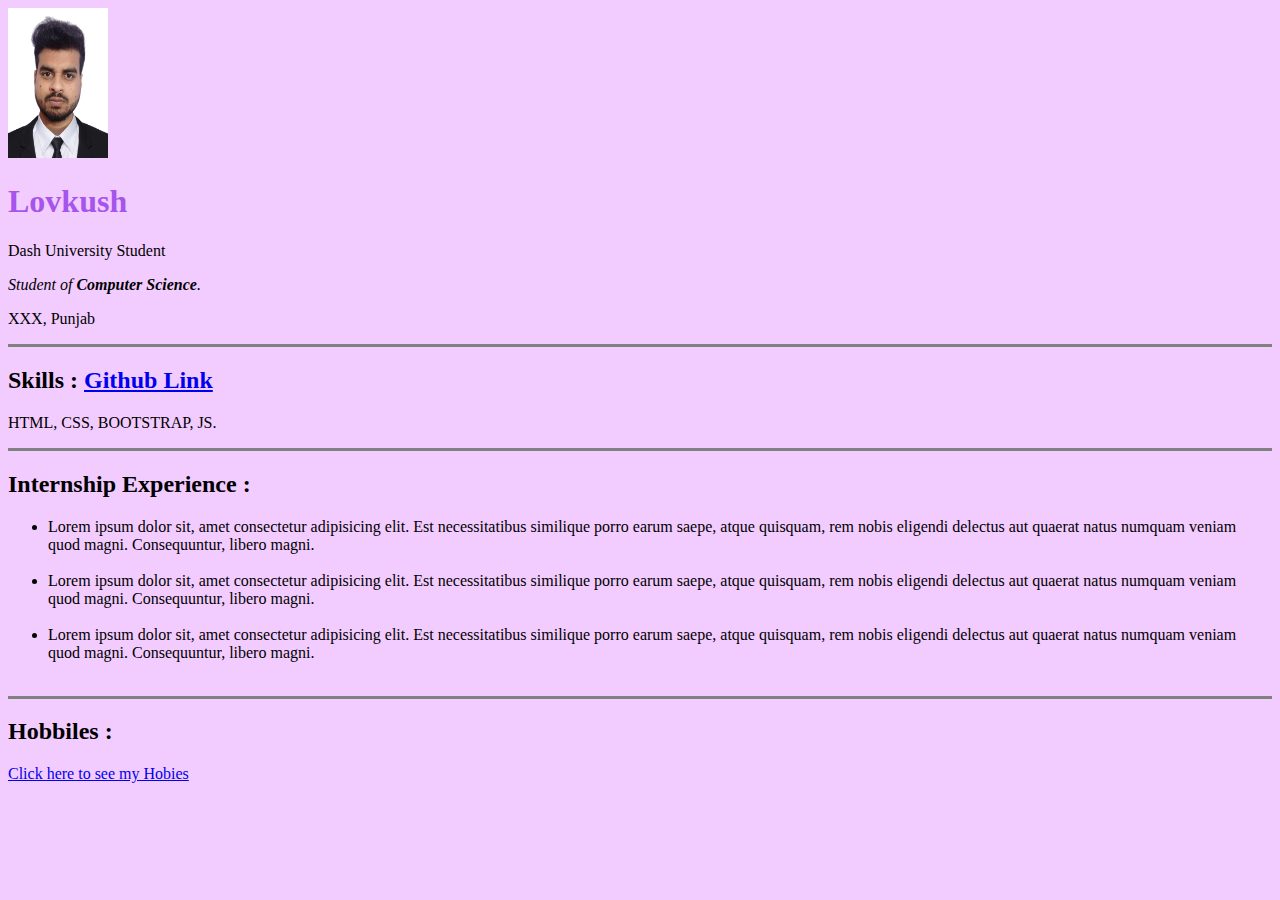
<file: index.html>
<!DOCTYPE html>
<html lang="en">
  <head>
    <meta charset="UTF-8" />
    <meta http-equiv="X-UA-Compatible" content="IE=edge" />
    <title>💻 Lovkush's resume</title>
    <link rel="stylesheet" href="css/styles.css">
    <meta name="viewport" content="width=device-width, initial-scale=1.0" />
    
  </head>
  <body>
    <img src="photo.png" alt="My Image"height="150" width="100
    ">
    <h1>Lovkush</h1>
    <p>Dash University Student</p>
    <p>
      <em>Student of <strong>Computer Science</strong>.</em>
    </p>
    <p>XXX, Punjab</p>
    <hr size="3" noshade />
    <h2>Skills : <a href="https://github.com/LOVKUSH9888">Github Link </a></h2>
    <p>HTML, CSS, BOOTSTRAP, JS.</p>
    <hr size="3" noshade />
    <h2>Internship Experience :</h2>
    <ul>
      <li>
        Lorem ipsum dolor sit, amet consectetur adipisicing elit. Est
        necessitatibus similique porro earum saepe, atque quisquam, rem nobis
        eligendi delectus aut quaerat natus numquam veniam quod magni.
        Consequuntur, libero magni.
      </li>
      <br />
      <li>
        Lorem ipsum dolor sit, amet consectetur adipisicing elit. Est
        necessitatibus similique porro earum saepe, atque quisquam, rem nobis
        eligendi delectus aut quaerat natus numquam veniam quod magni.
        Consequuntur, libero magni.
      </li>
      <br />
      <li>
        Lorem ipsum dolor sit, amet consectetur adipisicing elit. Est
        necessitatibus similique porro earum saepe, atque quisquam, rem nobis
        eligendi delectus aut quaerat natus numquam veniam quod magni.
        Consequuntur, libero magni.
      </li>
      <br />
    </ul>
    <hr size="3" noshade />
    <h2>Hobbiles :</h2>
    <a href="/Project_2.1.html">Click here to see my Hobies</a>
  </body>
</html>
</file>
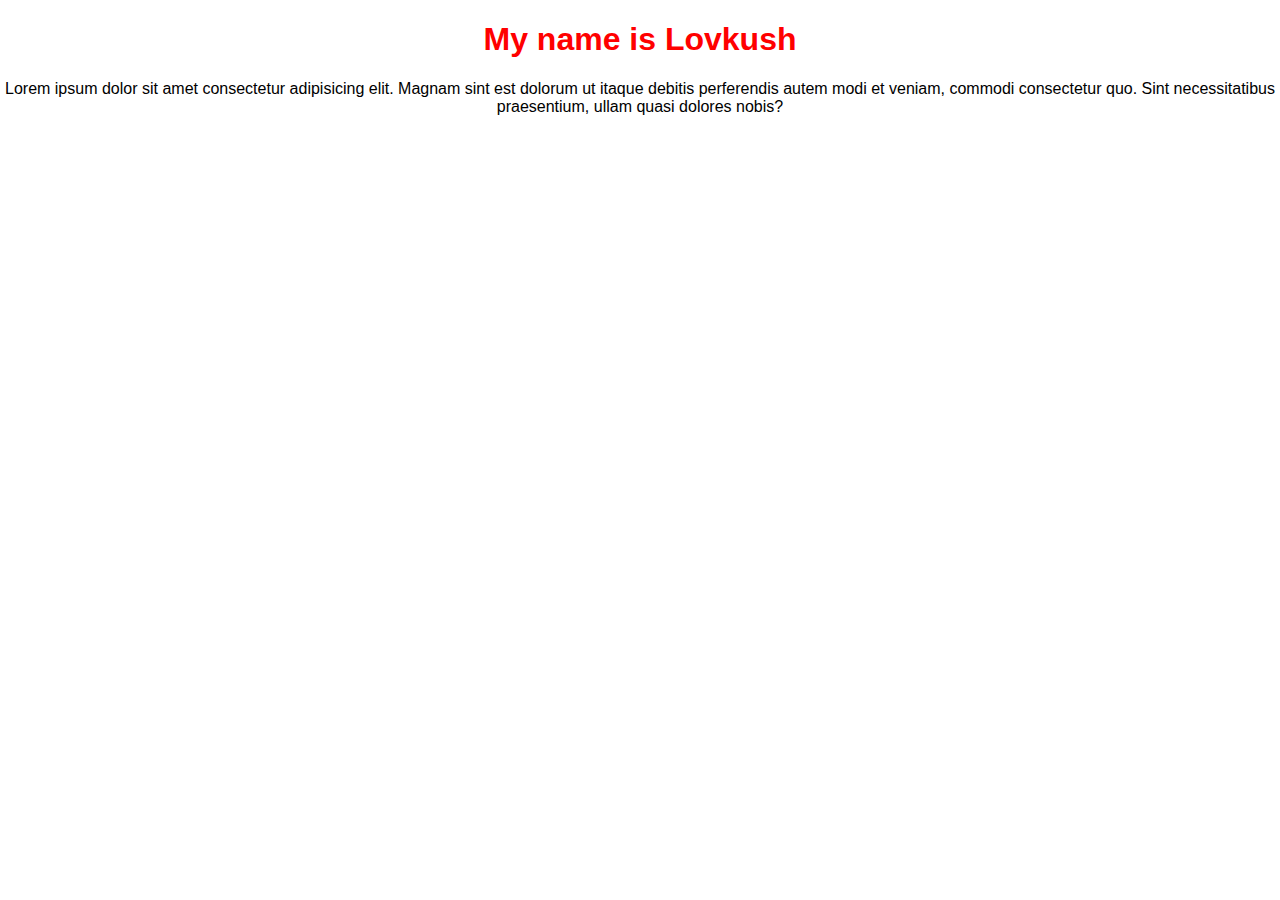
<file: Day - 7/index.html>
<!DOCTYPE html>
<html lang="en">
  <head>
    <meta charset="UTF-8" />
    <meta http-equiv="X-UA-Compatible" content="IE=edge" />
    <meta name="viewport" content="width=device-width, initial-scale=1.0" />
    <title>Lovkush</title>
    <link rel="stylesheet" href="styles/styles.css" />
    <link rel="preconnect" href="https://fonts.googleapis.com" />
    <link rel="preconnect" href="https://fonts.gstatic.com" crossorigin />
    <link
      href="https://fonts.googleapis.com/css2?family=Merriweather:wght@300&display=swap"
      rel="stylesheet"
    />
  </head>
  <body>
    <div>
      <h1>My name is Lovkush</h1>
      <p>
        Lorem ipsum dolor sit amet consectetur adipisicing elit. Magnam sint est
        dolorum ut itaque debitis perferendis autem modi et veniam, commodi
        consectetur quo. Sint necessitatibus praesentium, ullam quasi dolores
        nobis?
      </p>
    </div>
  </body>
</html>
</file>
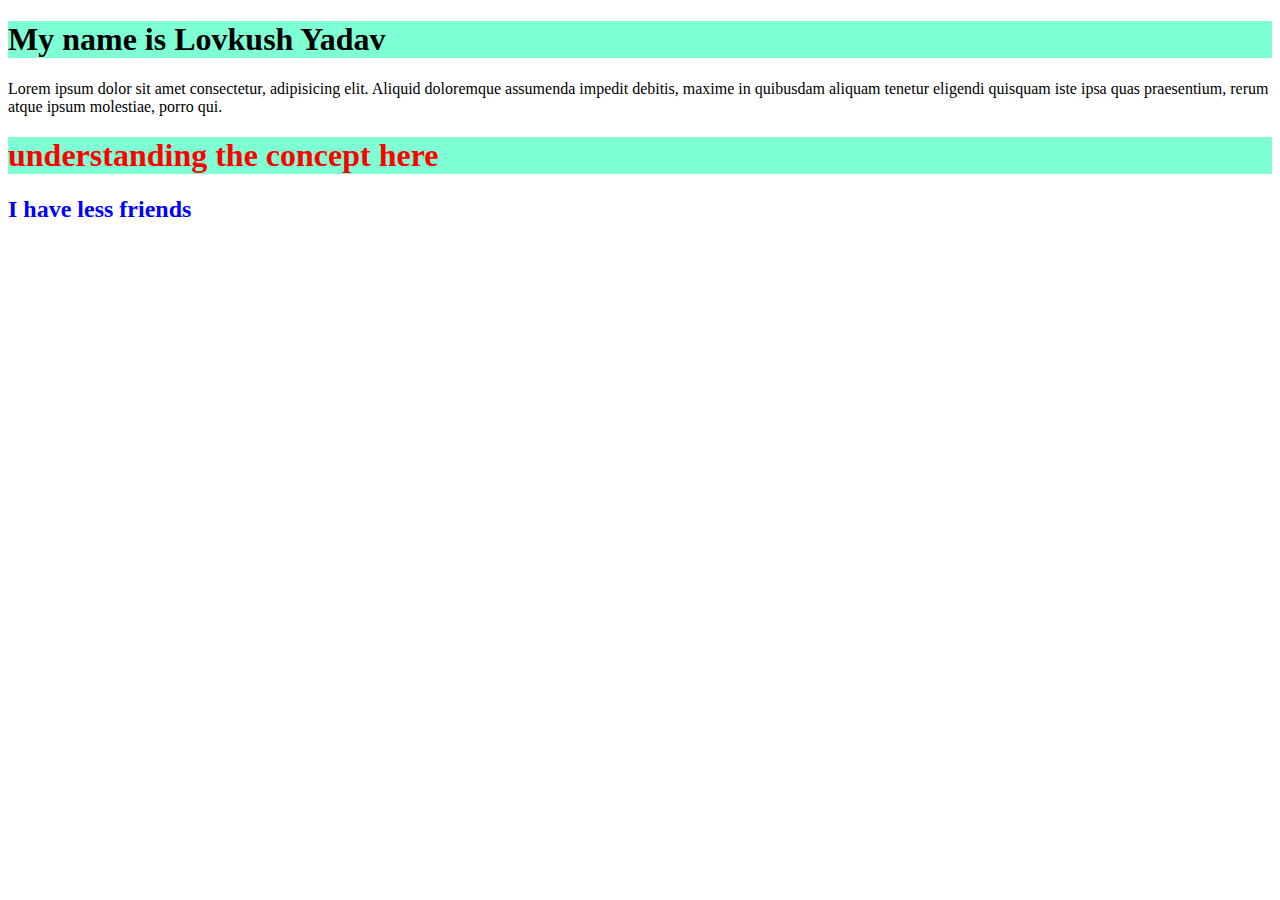
<file: Day-4/index.html>
<!DOCTYPE html>
<html lang="en">
  <head>
    <meta charset="UTF-8" />
    <meta http-equiv="X-UA-Compatible" content="IE=edge" />
    <meta name="viewport" content="width=device-width, initial-scale=1.0" />
    <title>Clearing the concept</title>
    <link rel="stylesheet" href="/Day-4/understanding_Selectors.css">
    
  </head>
  <body>
    <h1>My name is Lovkush Yadav</h1>
    <p>
      Lorem ipsum dolor sit amet consectetur, adipisicing elit. Aliquid
      doloremque assumenda impedit debitis, maxime in quibusdam aliquam tenetur
      eligendi quisquam iste ipsa quas praesentium, rerum atque ipsum molestiae,
      porro qui.
    </p>
    <!--Giving a class here-->
    <h1 class="hero" >understanding the concept here </h1>
    <h2 id="zero">I have less friends</h2>
  </body>
</html>
</file>
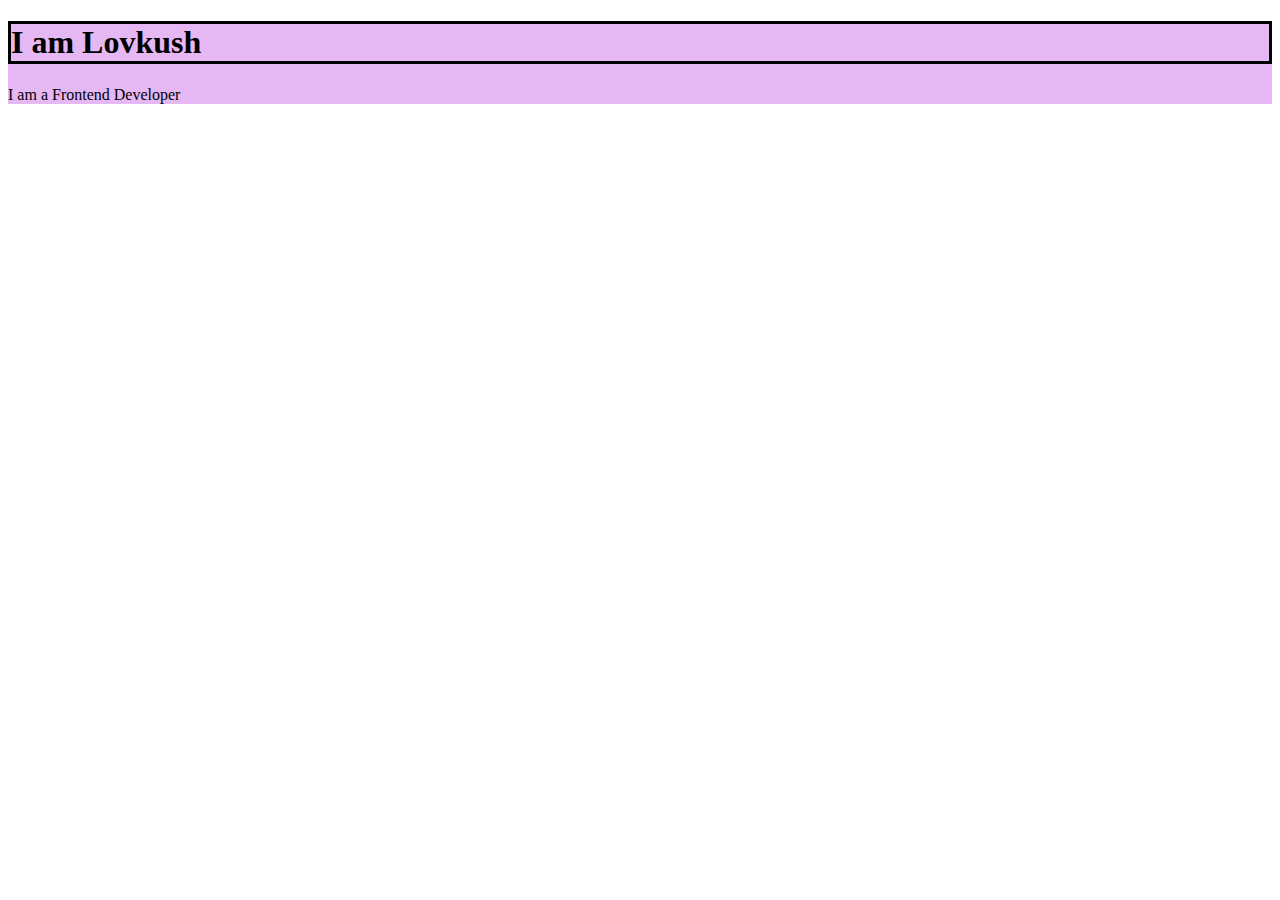
<file: Personal Portfolio/index.html>
<!DOCTYPE html>
<html lang="en">
<head>
    <meta charset="UTF-8">
    <meta http-equiv="X-UA-Compatible" content="IE=edge">
    <meta name="viewport" content="width=device-width, initial-scale=1.0">
    <title>Lovkush</title>
    <link rel="stylesheet" href="css/styles.css">
    <link rel="icon" href="favicon.ico">
</head>
<body>
    <div>
        <h1>I am Lovkush</h1>
        <p>I am a Frontend Developer</p>
    </div>
    
</body>
</html>
</file>
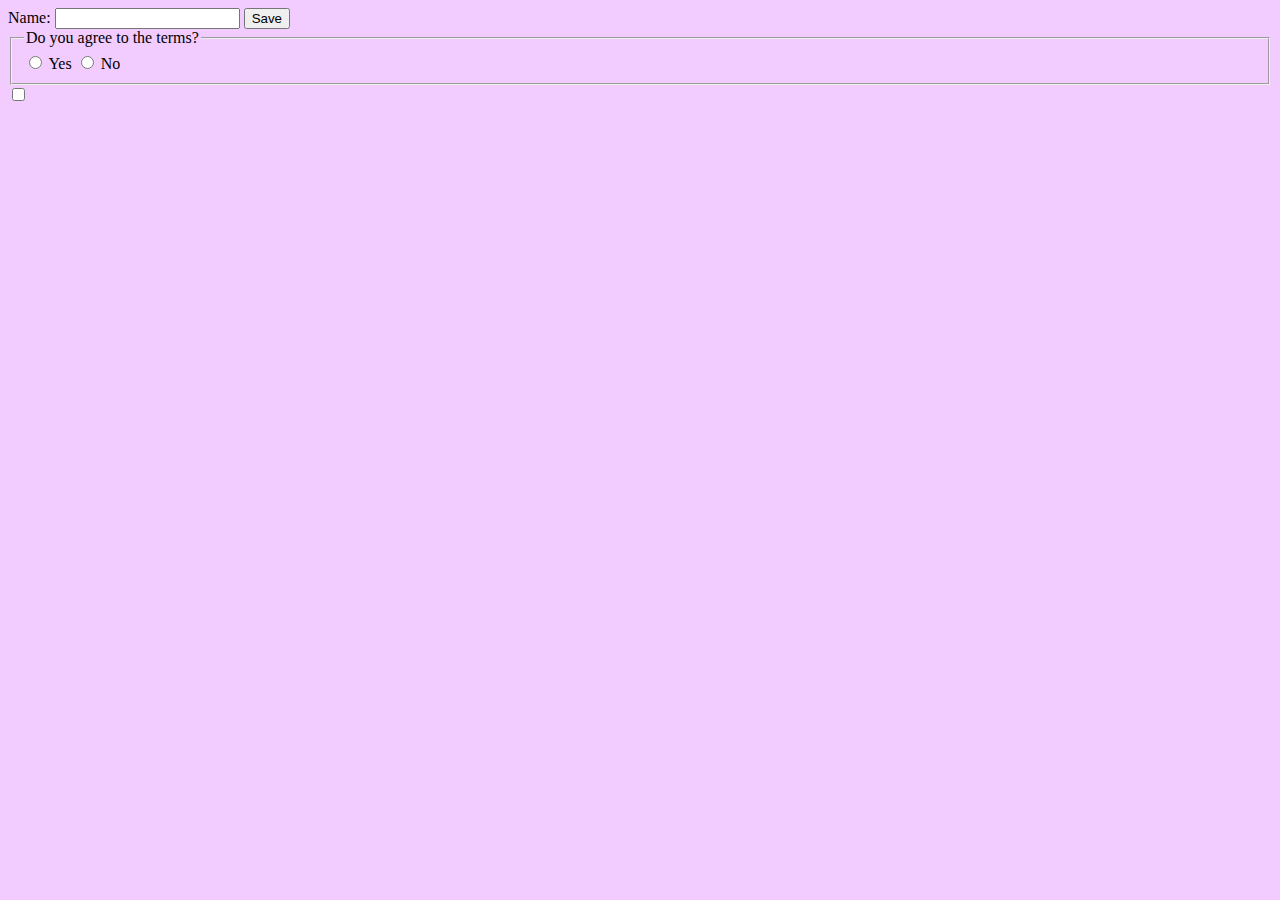
<file: adding_Form.html>
<!DOCTYPE html>
<html lang="en">
<head>
    <meta charset="UTF-8">
    <meta http-equiv="X-UA-Compatible" content="IE=edge">
    <title>🛩adding_Forms</title>
    <link rel="stylesheet" href="css/styles.css">
    <meta name="viewport" content="width=device-width, initial-scale=1.0">
    <title>Document</title>
</head>
<body>
    <form action="mailto:lky9888@gmail.com" method="post">
        <label>Name:
            <input name="submitted-name" autocomplete="name" />
          </label>
          <button>Save</button>
          <fieldset>
            <legend>Do you agree to the terms?</legend>
            <label><input type="radio" name="radio" value="yes" /> Yes</label>
            <label><input type="radio" name="radio" value="no" /> No</label>
          </fieldset>
          <input type="checkbox" name="click here" id="">
          
    </form>
</body>
</html>
</file>
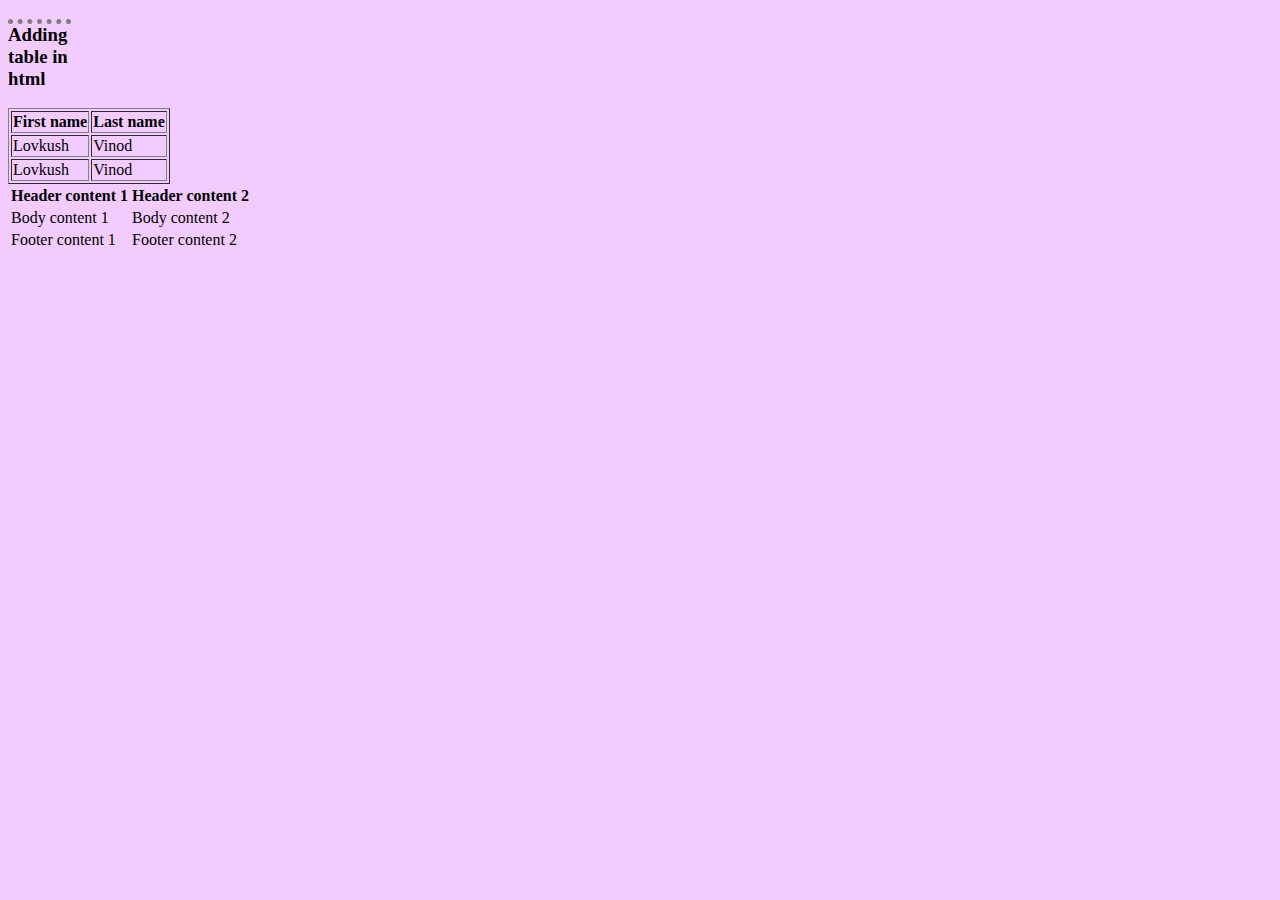
<file: adding_Table.html>
<!DOCTYPE html>
<html lang="en">
<head>
    <meta charset="UTF-8">
    <meta http-equiv="X-UA-Compatible" content="IE=edge">
    <title>Adding Table </title>
    <link rel="stylesheet" href="css/styles.css">
    <meta name="viewport" content="width=device-width, initial-scale=1.0">
    <title>Document</title>
</head>
<body>
    <h3>Adding table in html</h3>
    <table border="1px">
        <tr>
          <th>First name</th>
          <th>Last name</th>
        </tr>
        <tr>
          <td>Lovkush</td>
          <td>Vinod</td>
        </tr>
        <tr>
          <td>Lovkush</td>
          <td>Vinod</td>
        </tr>
      </table>

      <table>
        <thead>
          <tr>
            <th>Header content 1</th>
            <th>Header content 2</th>
          </tr>
        </thead>
        <tbody>
          <tr>
            <td>Body content 1</td>
            <td>Body content 2</td>
          </tr>
        </tbody>
        <tfoot>
          <tr>
            <td>Footer content 1</td>
            <td>Footer content 2</td>
          </tr>
        </tfoot>
      </table>
    
</body>
</html>
</file>
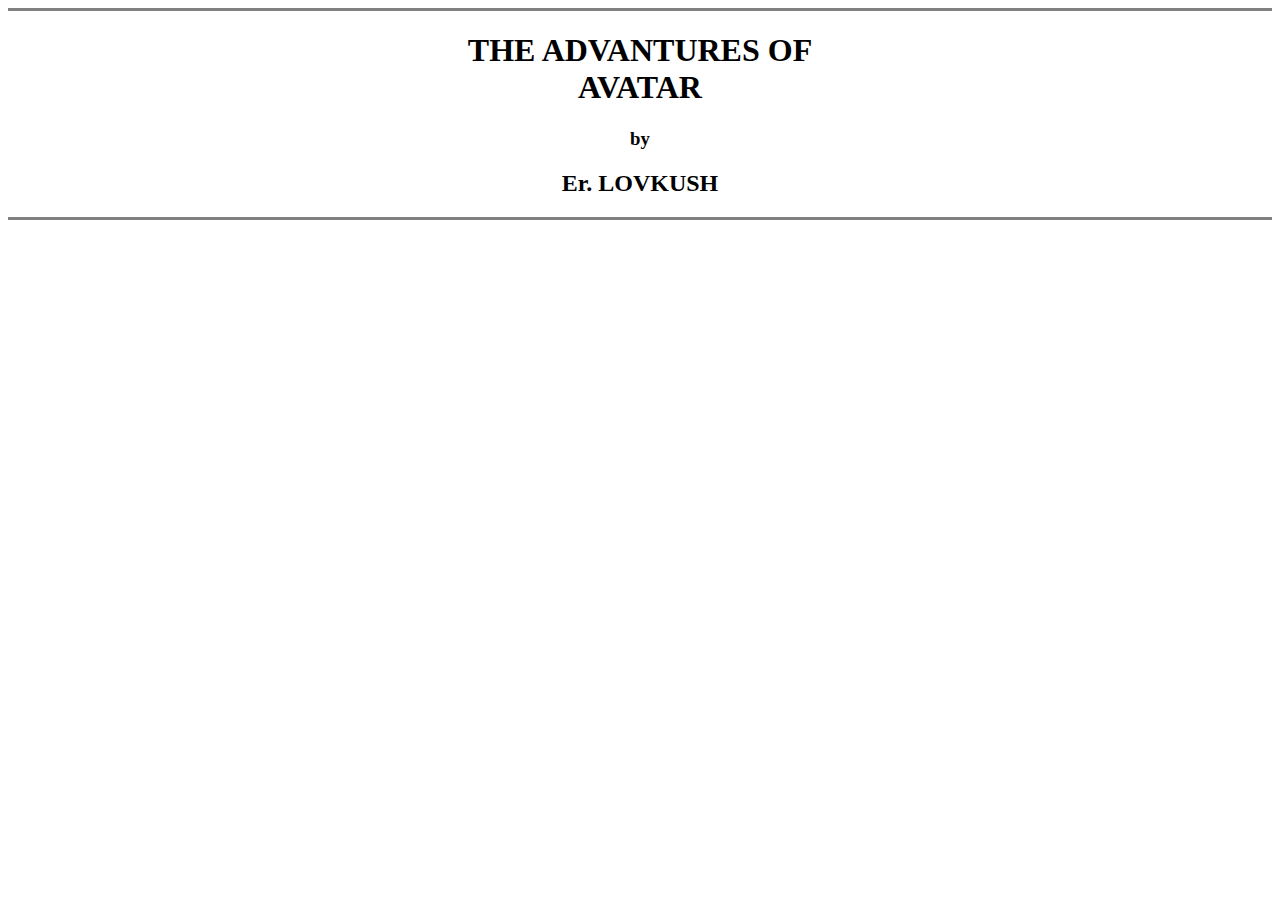
<file: project_1.html>
<!DOCTYPE html>
<html lang="en">
<head>
    <meta charset="UTF-8">
    <meta http-equiv="X-UA-Compatible" content="IE=edge">
    <meta name="viewport" content="width=device-width, initial-scale=1.0">
    <title>project_1</title>
</head>
<body>
    <center>
    <hr size = "3" noshade>
    <h1>THE ADVANTURES OF <br> AVATAR </h1>
    <h3>by</h3>
    <h2>Er. LOVKUSH</h2>
    <hr size = "3" noshade>
    </center>
</body>
</html>
</file>
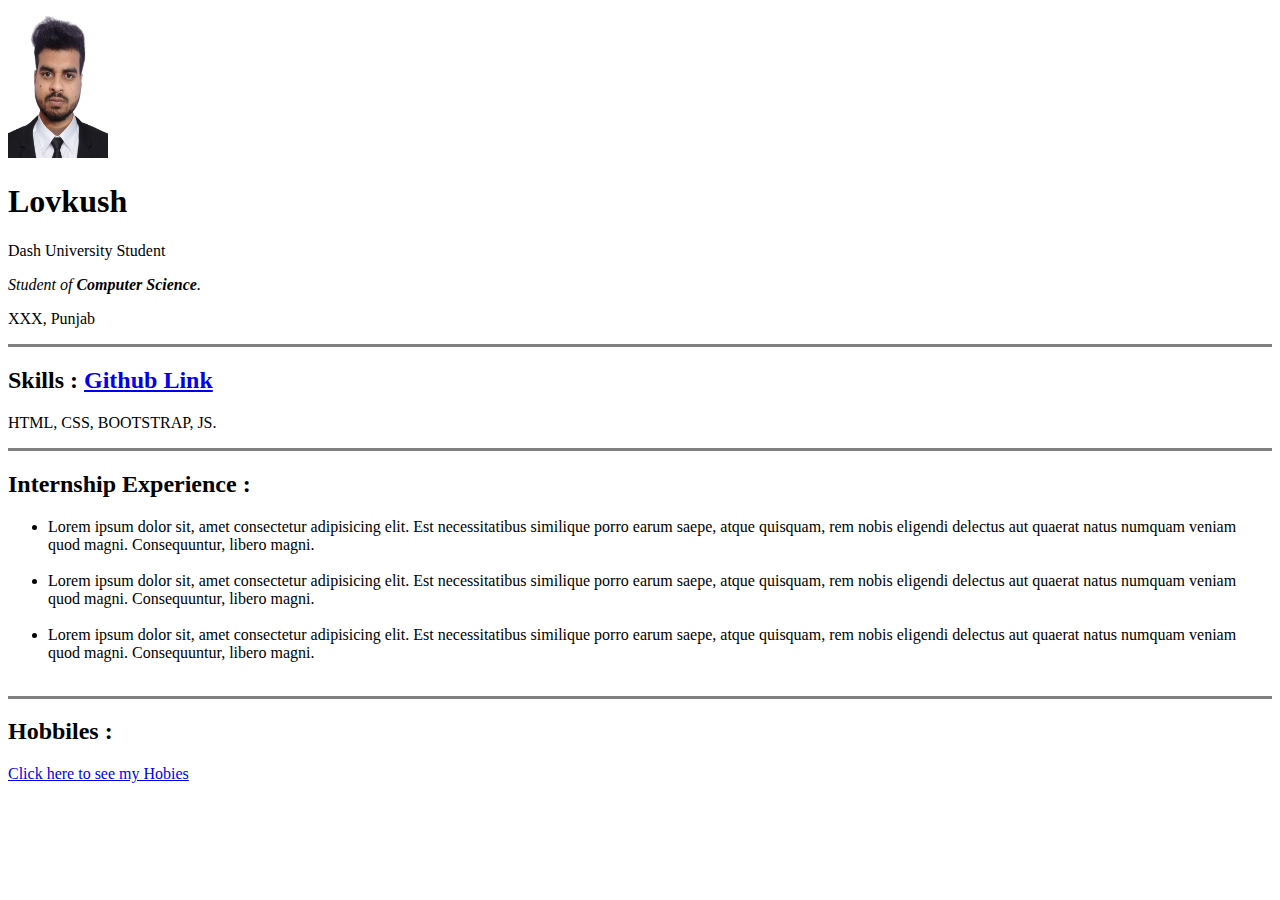
<file: project_2.html>
<!DOCTYPE html>
<html lang="en">
  <head>
    <meta charset="UTF-8" />
    <meta http-equiv="X-UA-Compatible" content="IE=edge" />
    <title>💻 Lovkush's resume</title>
    <meta name="viewport" content="width=device-width, initial-scale=1.0" />
    <title>Document</title>
  </head>
  <body>
    <img src="/photo.png" alt="My Image"height="150" width="100
    ">
    <h1>Lovkush</h1>
    <p>Dash University Student</p>
    <p>
      <em>Student of <strong>Computer Science</strong>.</em>
    </p>
    <p>XXX, Punjab</p>
    <hr size="3" noshade />
    <h2>Skills : <a href="https://github.com/LOVKUSH9888">Github Link </a></h2>
    <p>HTML, CSS, BOOTSTRAP, JS.</p>
    <hr size="3" noshade />
    <h2>Internship Experience :</h2>
    <ul>
      <li>
        Lorem ipsum dolor sit, amet consectetur adipisicing elit. Est
        necessitatibus similique porro earum saepe, atque quisquam, rem nobis
        eligendi delectus aut quaerat natus numquam veniam quod magni.
        Consequuntur, libero magni.
      </li>
      <br />
      <li>
        Lorem ipsum dolor sit, amet consectetur adipisicing elit. Est
        necessitatibus similique porro earum saepe, atque quisquam, rem nobis
        eligendi delectus aut quaerat natus numquam veniam quod magni.
        Consequuntur, libero magni.
      </li>
      <br />
      <li>
        Lorem ipsum dolor sit, amet consectetur adipisicing elit. Est
        necessitatibus similique porro earum saepe, atque quisquam, rem nobis
        eligendi delectus aut quaerat natus numquam veniam quod magni.
        Consequuntur, libero magni.
      </li>
      <br />
    </ul>
    <hr size="3" noshade />
    <h2>Hobbiles :</h2>
    <a href="/Project_2.1.html">Click here to see my Hobies</a>
  </body>
</html>
</file>
<file: css/styles.css>
body {
    background-color: #F3CCFF;
}

h1 {
    color: #A555EC;
}

h3{
    border-style: none;
    border-top-style: dotted;
    border-color: grey;
    border-width: 5px;
    width: 5%;
}
</file>
<file: Day - 7/styles/styles.css>
body{
    text-align: center;
}
div{
    text-align: center;
}
h1 {
    color: red;
}
body{
    margin: 0; 
    text-align: center;
    font-family: Verdana, sans-serif;
    
}
</file>
<file: Day-4/understanding_Selectors.css>
h1 {
    background-color: aquamarine;
}
/***************Picking class***************/
.hero {
    color: red;
}
/***************Picking id***************/
#zero {
    color: blue;
}
</file>
<file: Personal Portfolio/css/styles.css>
div {
    background-color: #E5B8F4;
}

h1 {
    border: solid;
}
</file>
